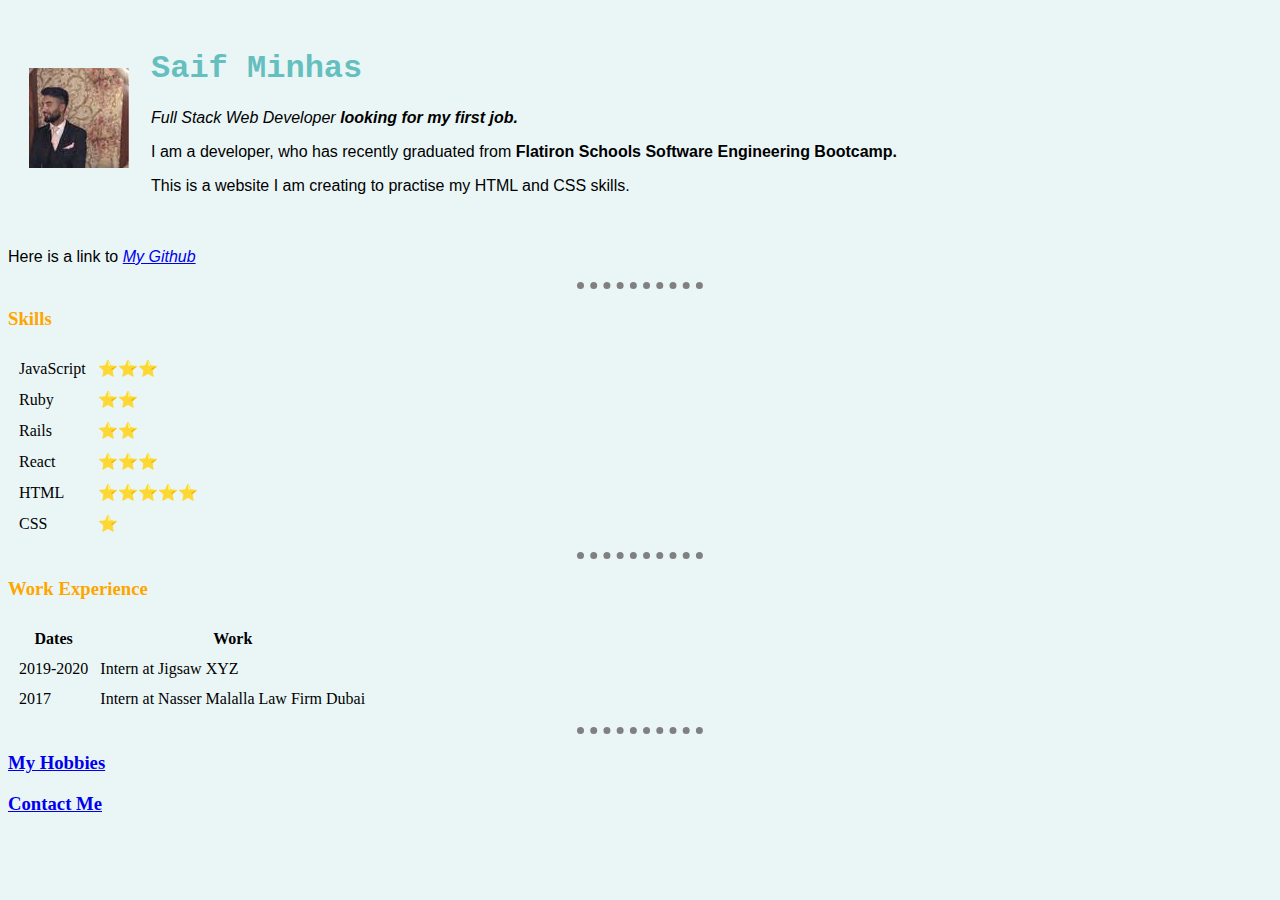
<file: index.html>
<!DOCTYPE html>
<html>
  <head>
    <meta charset="UTF-8" />

    <title>Saif's Personal Site 💻</title>
    <link rel="stylesheet" href="CSS/styles.css" />
  </head>

  <body>
    <table cellspacing="20">
      <tr>
        <td><img src="saifminhas.jpeg" alt="saif profile picture" /></td>
        <td>
          <h1>Saif Minhas</h1>
          <p>
            <em
              >Full Stack Web Developer
              <strong>looking for my first job.</strong></em
            >
          </p>
          <p>
            I am a developer, who has recently graduated from
            <strong>Flatiron Schools Software Engineering Bootcamp.</strong>
          </p>
          <p>
            This is a website I am creating to practise my HTML and CSS skills.
          </p>
        </td>
      </tr>
    </table>

    <p>
      Here is a link to
      <em><a href="https://github.com/saifminhas96">My Github</a></em>
    </p>
    <hr />
    <h3>Skills</h3>
    <table cellspacing="10">
      <tbody>
        <tr>
          <td>JavaScript</td>
          <td>⭐⭐⭐</td>
        </tr>
        <tr>
          <td>Ruby</td>
          <td>⭐⭐</td>
        </tr>
        <tr>
          <td>Rails</td>
          <td>⭐⭐</td>
        </tr>
        <tr>
          <td>React</td>
          <td>⭐⭐⭐</td>
        </tr>
        <tr>
          <td>HTML</td>
          <td>⭐⭐⭐⭐⭐</td>
        </tr>
        <tr>
          <td>CSS</td>
          <td>⭐</td>
        </tr>
      </tbody>
      <tfoot></tfoot>
    </table>
    <hr />
    <h3>Work Experience</h3>
    <table cellspacing="10">
      <thead>
        <tr>
          <th>Dates</th>
          <th>Work</th>
        </tr>
      </thead>
      <tbody>
        <tr>
          <td>2019-2020</td>
          <td>Intern at Jigsaw XYZ</td>
        </tr>
        <tr>
          <td>2017</td>
          <td>Intern at Nasser Malalla Law Firm Dubai</td>
        </tr>
      </tbody>
    </table>
    <hr />
    <h3><a href="hobbies.html">My Hobbies</a></h3>
    <h3><a href="contactdetails.html"> Contact Me</a></h3>
  </body>
</html>
</file>
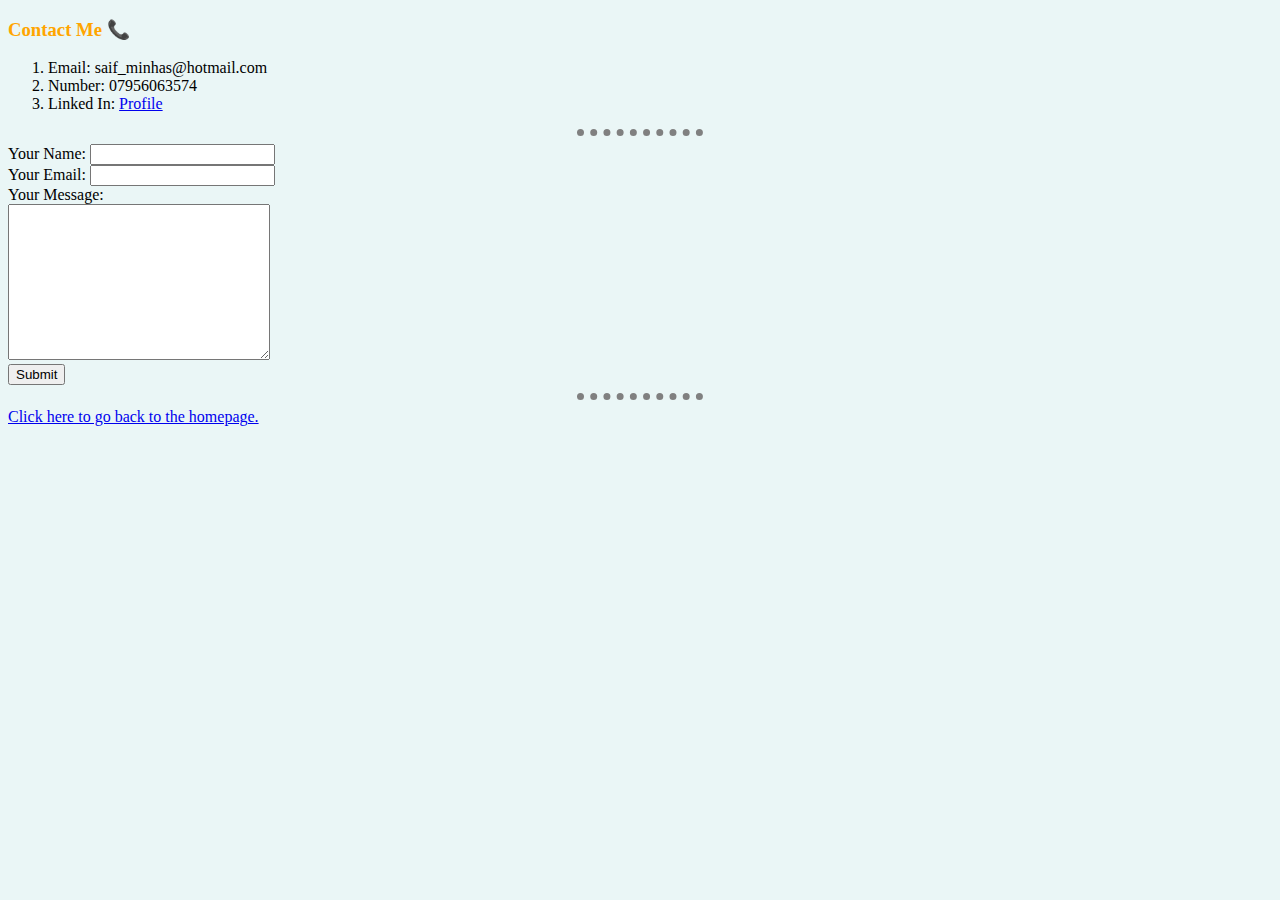
<file: contactdetails.html>
<!DOCTYPE html>

<html>
  <head>
    <h3>Contact Me 📞</h3>
    <link rel="stylesheet" href="CSS/styles.css" />
  </head>

  <body>
    <ol>
      <li>Email: saif_minhas@hotmail.com</li>
      <li>Number: 07956063574</li>
      <li>
        Linked In:
        <a href="https://www.linkedin.com/in/saif-minhas-a82880148/">Profile</a>
      </li>
    </ol>
    <hr />
    <form
      enctype="text/plain"
      action="mailto:saif_minhas@hotmail.com"
      method="POST"
    >
      <label>Your Name:</label>
      <input type="text" name="yourName" value="" /><br />
      <label>Your Email:</label>
      <input type="email" name="yourEmail" /> <br />
      <label>Your Message:</label><br />
      <textarea name="yourMessage" rows="10" cols="30"></textarea><br />
      <input type="submit" />
    </form>

    <hr />
    <a href="index.html">Click here to go back to the homepage.</a>
  </body>
</html>
</file>
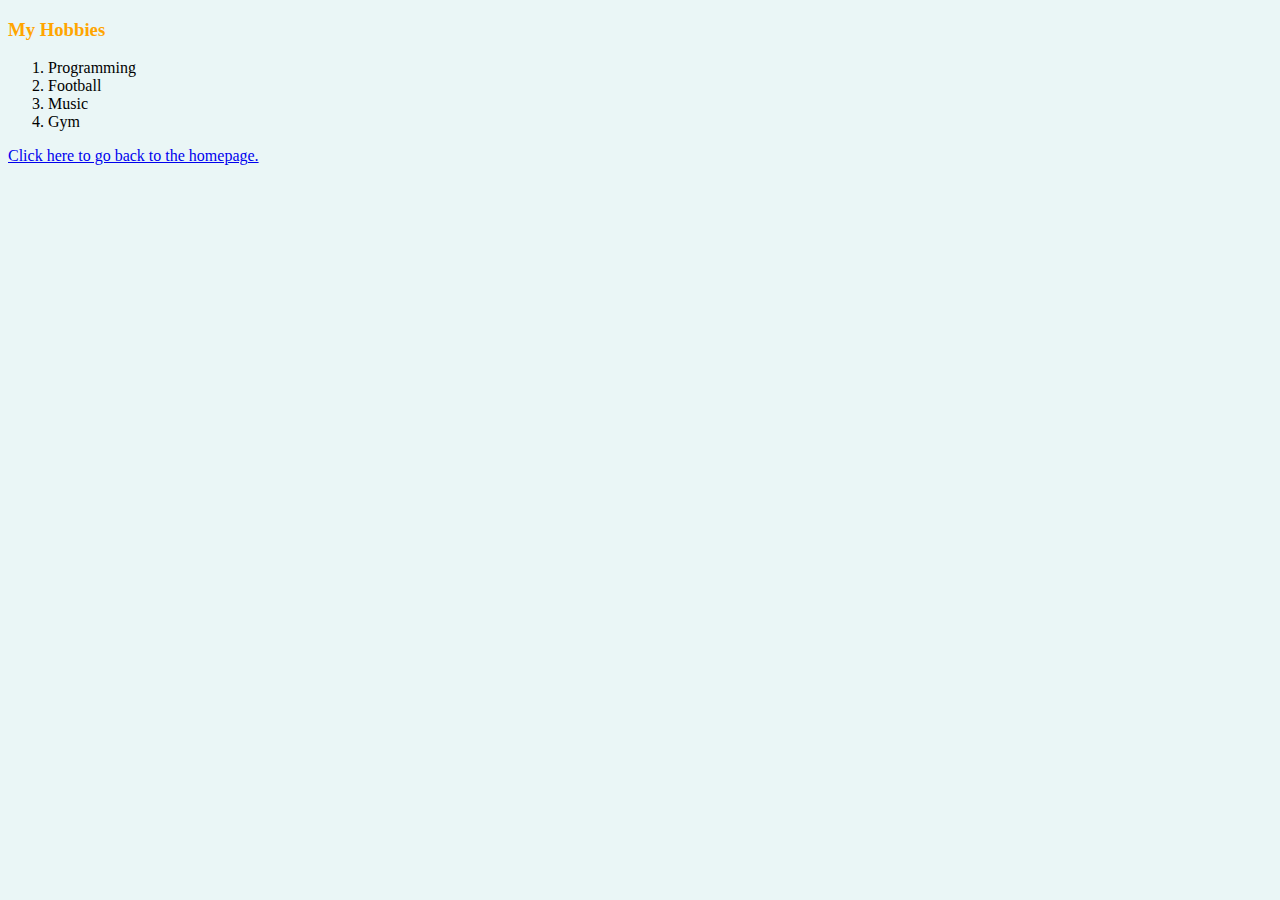
<file: hobbies.html>
<!DOCTYPE html>
<html>
  <head>
    <title>My Hobbies</title>
    <link rel="stylesheet" href="CSS/styles.css" />
  </head>

  <body>
    <h3>My Hobbies</h3>
    <ol>
      <li>Programming</li>
      <li>Football</li>
      <li>Music</li>
      <li>Gym</li>
    </ol>

    <a href="index.html">Click here to go back to the homepage.</a>
  </body>
</html>
</file>
<file: CSS/styles.css>
body {
  background-color: #eaf6f6;
}

hr {
  border-color: grey;
  border-style: none;
  border-top-style: dotted;
  border-width: 7px;
  width: 10%;
}

h1 {
  color: #66bfbf;
  font-family: "Courier New", Courier, monospace;
}

h3 {
  color: orange;
}

p {
  font-family: Arial, Helvetica, sans-serif;
}
</file>
